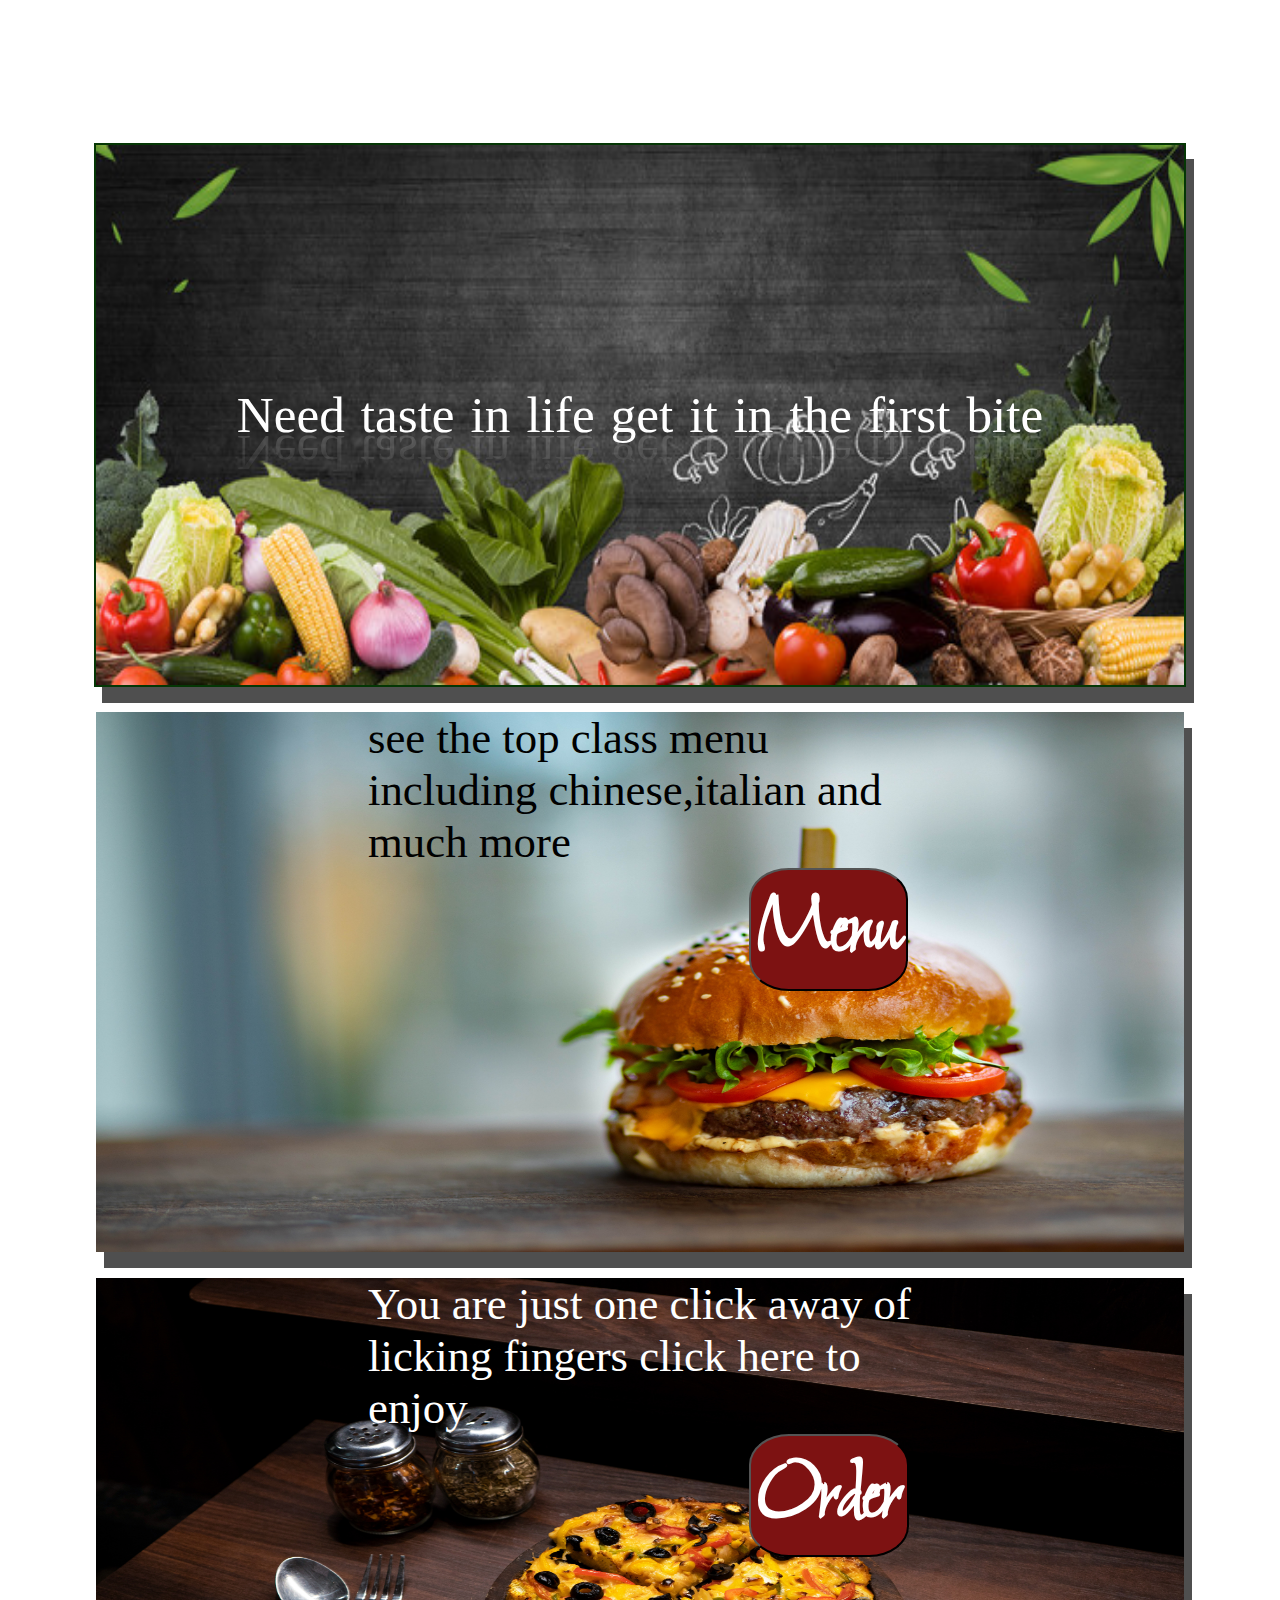
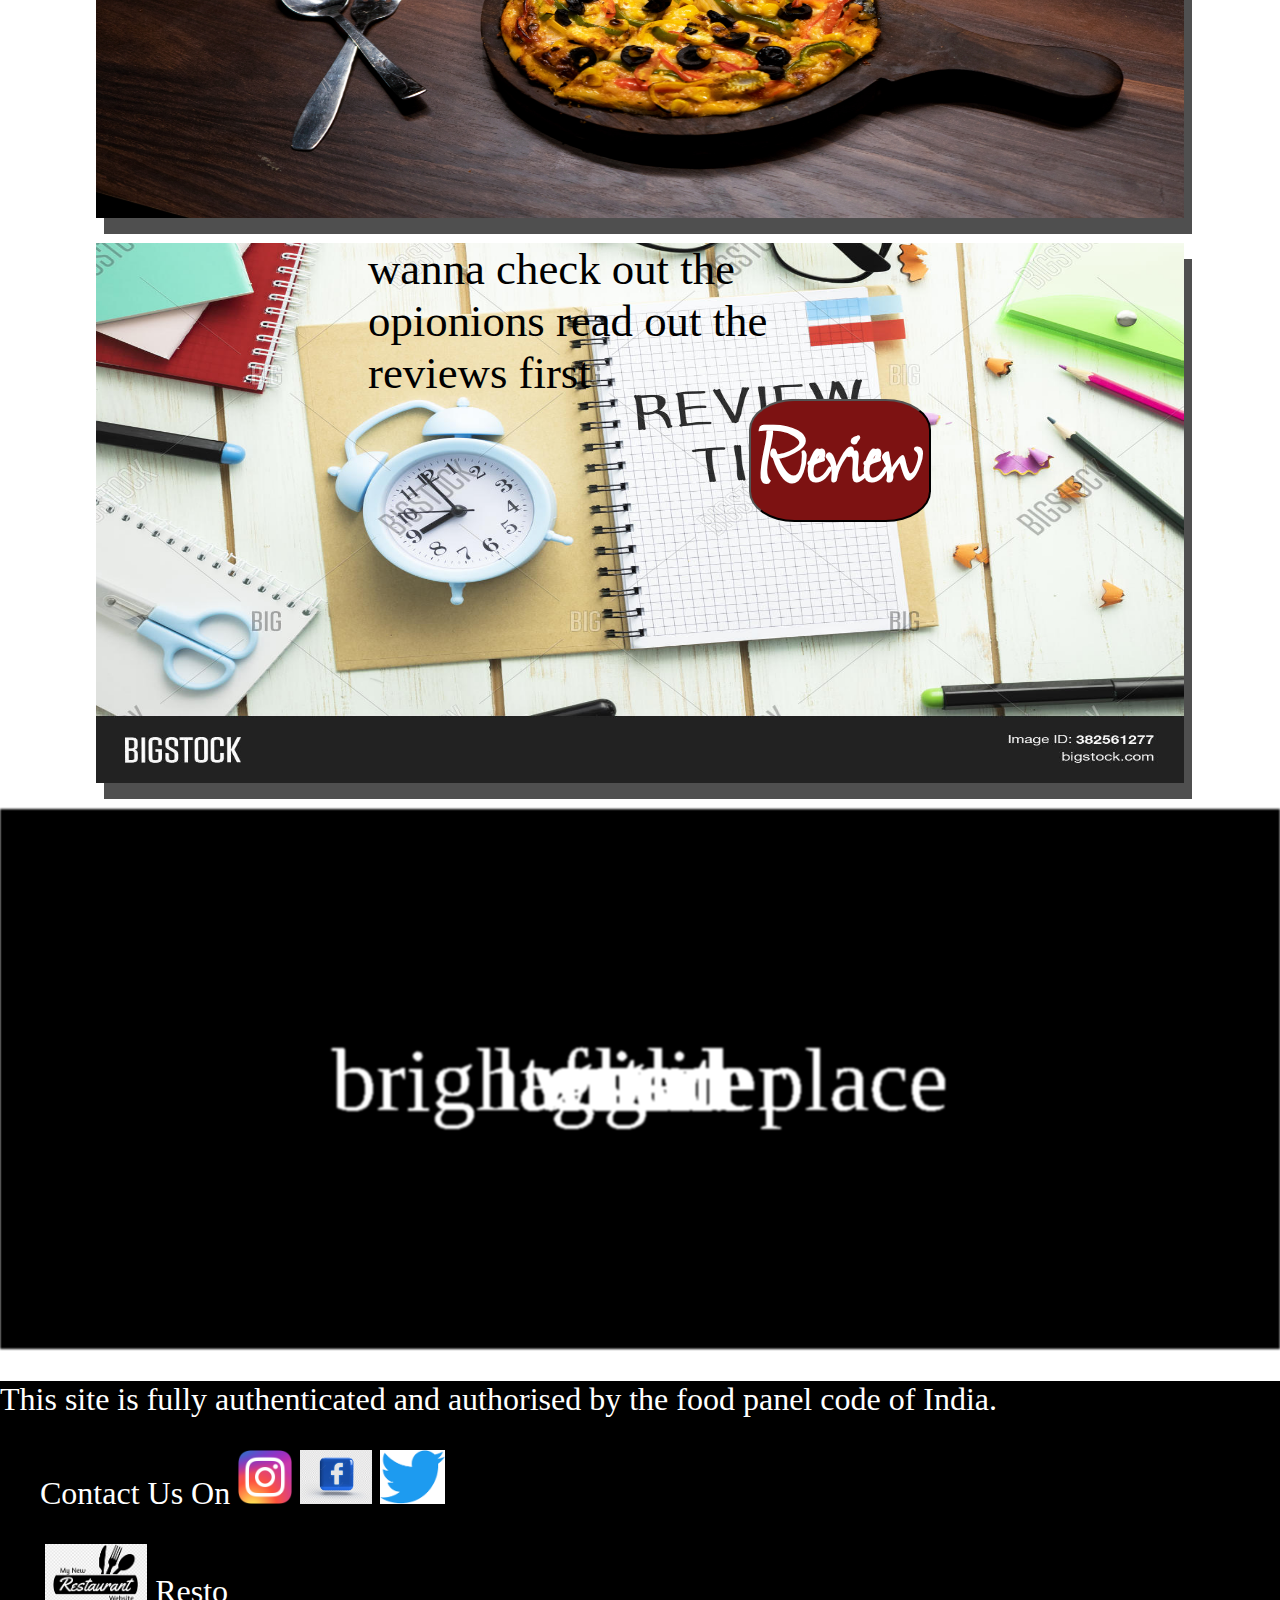
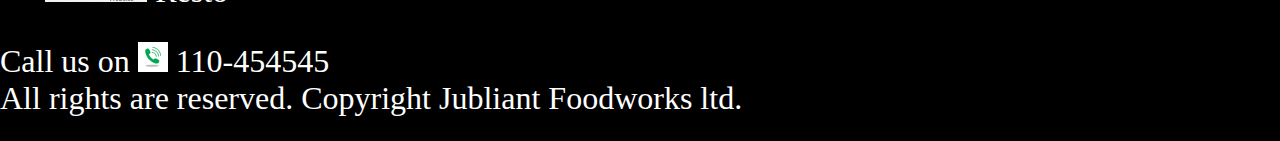
<file: index.html>
<!DOCTYPE html>
<html lang="en">
<head>
    <meta charset="UTF-8">
    <meta http-equiv="X-UA-Compatible" content="IE=edge">
    <meta name="viewport" content="width=device-width, initial-scale=1.0">
    <title>Food For Foodies</title>
    <link rel="stylesheet" href="css/style.css"  >
    <script src="java.js"></script>
    <style>
        #setimg{
            height:60vh;
            width:85%;
            margin: auto;
            margin-top: 2%;
            border:2px solid rgb(5, 55, 5);
            background-image: url('img/sav5.jpg');
            opacity: 120%;
            background-size: 100% 100%;
            animation:change 8s linear infinite; 
            box-shadow:0.5rem 1rem rgba(0, 0, 0, 0.692);   
        }
        /*sav5 is good in black
        /*sav4 is italian
        sav3 is white white delete
        sav2 is again black and white delte
        sav 1 is just like italian wala delete
        */
        @keyframes change {
            20% {background-image: url('img/pexels-kei-scampa-9882299.jpg');opacity: 120%;background-size: 100% 100%;color:black;}
            40% {background-image: url('img/pexels-nikhil-bali-13062513.jpg');opacity: 120%;background-size: 100% 100%;color:white;}
            60% {background-image: url('img/pexels-nataliya-vaitkevich-4815267.jpg');opacity: 120%;background-size: 100% 100%;color:black;}
            80% {background-image: url('img/pexels-helena-lopes-696271.jpg');opacity: 120%;background-size: 100% 100%;color:white;}
        }
        #menintro{
            width:85%;
            margin: auto;
            margin-top:2%;
            margin-bottom: 2%;
            height:60vh;
            background-image: url('img/pexels-valeria-boltneva-1639565.jpg');
            background-size:100% 100%;
            box-shadow:0.5rem 1rem rgba(0, 0, 0, 0.692);
        }
        #orderintro{
            width:85%;
            margin: auto;
            margin-top:2%;
            margin-bottom: 2%;
            height:60vh;
            background-image: url('img/pexels-nikhil-bali-13062513.jpg');
            background-size:100% 100%;
            box-shadow:0.5rem 1rem rgba(0, 0, 0, 0.692);
        }
        #reviewintro{
            width:85%;
            margin: auto;
            margin-top:2%;
            margin-bottom: 2%;
            height:60vh;
            background-image: url('img/review.jpg');
            background-size:100% 100%;
            box-shadow:0.5rem 1rem rgba(0, 0, 0, 0.692);
        }
    </style>


    <script>
        window.alert("Hi check out the latest offers");
    </script>
</head>
<body>
    <header>
        <div class="mid">  
            <nav class="navbar">
                <ul>
                    <li><a href="index.html">Home</a></li>
                    <li><a href="menu.html">Menu</a></li>
                    <li><a href="order.html">Order</a></li>
                    <li><a href="review.html">Review</a></li>
                </ul>
            </nav>
        </div>
    </header>
    <section>
        <div id="setimg">
            <span style="--i:1">Need</span>
            <span style="--i:2">taste</span>
            <span style="--i:3">in</span>
            <span style="--i:4">life</span>
            <span style="--i:5">get</span>
            <span style="--i:6">it</span>
            <span style="--i:7">in</span>
            <span style="--i:8">the</span>
            <span style="--i:9">first</span>
            <span style="--i:10">bite</span>
        </div>
    </section>

    <section>
        <div id="menintro">
            <div id="pmen">
                see the top class menu including chinese,italian and much more
            </div>
            <div class="buttons">
                <button><a href="menu.html">Menu</a></button>
            </div>
        </div>
    </section>
    <section>
        <div id="orderintro">
            <div id="porder" style="color:white">
                You are just one click away of licking fingers
                click here to enjoy
            </div>
            <div class="buttons">
                <button><a href="order.html">Order</a></button>
            </div>
        </div>
    </section>
    <section>
        <div id="reviewintro">
            <div id="preview">
                wanna check out the opionions read out the reviews first
            </div>
            <div class="buttons">
                <button><a href="review.html">Review</a></button>
            </div>
        </div>
    </section>
    <section>
        <div class="morphing">
            <div class="word">laughter</div>
            <div class="word">is</div>
            <div class="word">brightest in place</div>
            <div class="word">where</div>
            <div class="word">food</div>
            <div class="word">is</div>
            <div class="word">good</div>
          </div>
    </section>
    <section>
        <div class="foot">
            <p>This site is fully authenticated and authorised by the food panel code of India.
        <ul id="imgs">Contact Us On 
            <li><a href="#"><img src="img/insta.webp" alt="insta img"></a></li>
            <li><a href="#"><img src="img/fac.webp" alt="facebook img"></a></li>
            <li><a href="#"><img src="img/twitter.png" alt="twitter img"></a></li>
        </ul>
    </p>
        <img src="img/logo1.png" alt="img" id="logoin">
        Resto 
            <p>
                Call us on <img src="img/call.jpg" alt="img" id="callimg" width='30px'> 110-454545
                <br>
                All rights are reserved. Copyright Jubliant Foodworks ltd.
            </p>
        </div>
    </section>
    
</body>
</file>
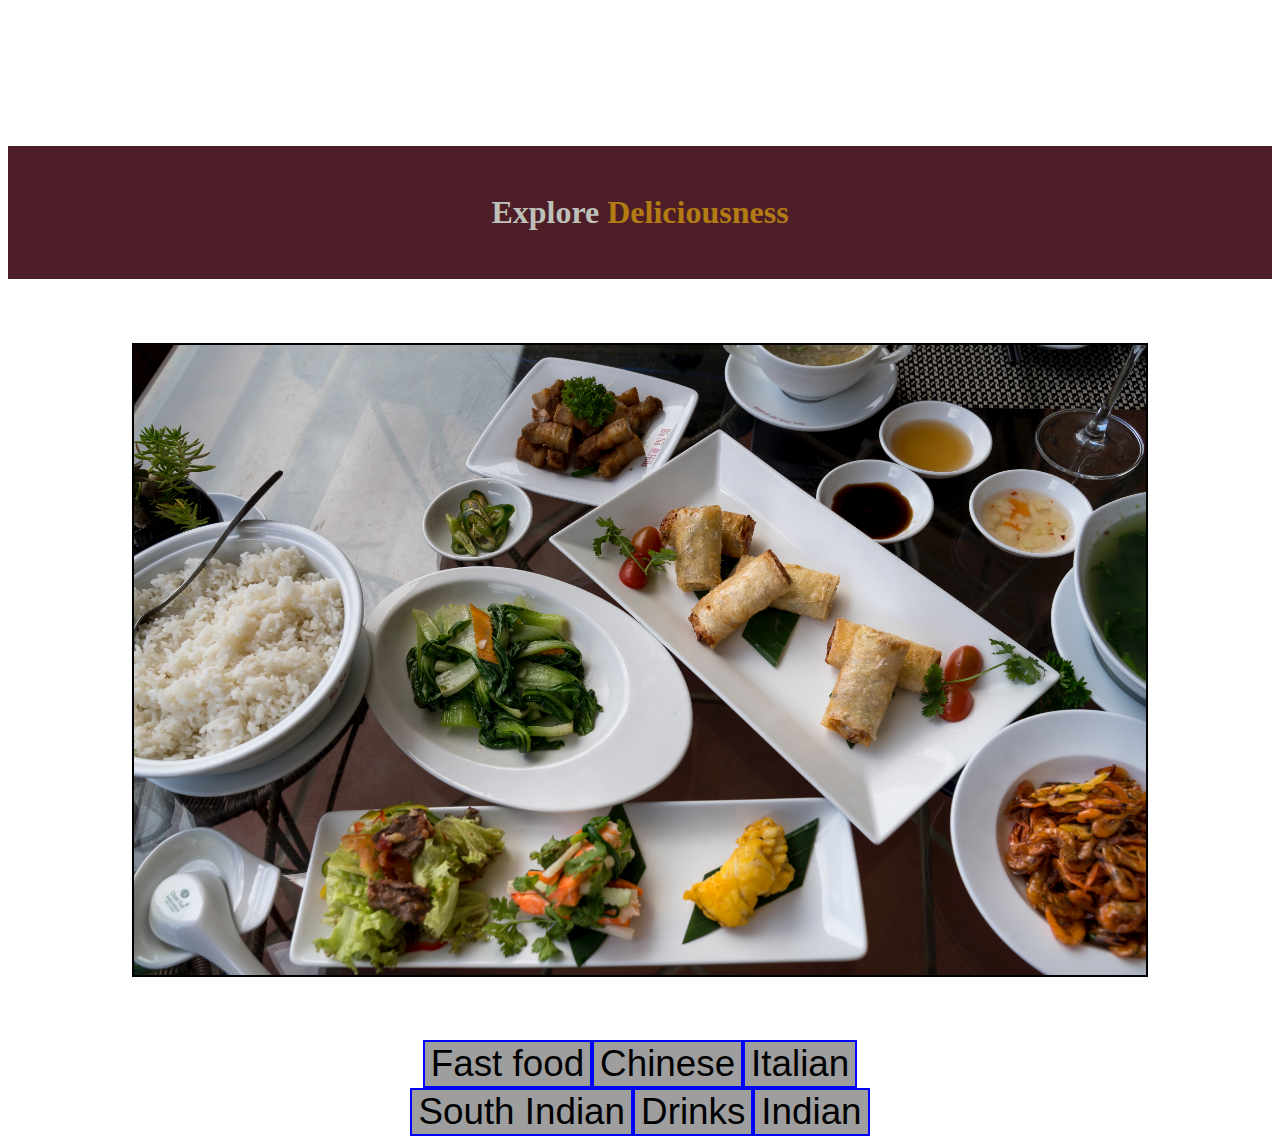
<file: menu.html>
<!DOCTYPE html>
<html lang="en">
<head>
    <meta charset="UTF-8">
    <meta http-equiv="X-UA-Compatible" content="IE=edge">
    <meta name="viewport" content="width=device-width, initial-scale=1.0">
    <title>Menu</title>
    <link href="css/style2.css" rel="stylesheet">
    <script src="java.js"></script>
    <style>
        #imgs{
            height:400px;
            width:80%;
            height:70vh;
            margin:5% auto;
            border:2px solid black;
            background: url('img/men6.jpg');
            background-size:cover;
            animation:example 10s infinite;
        }
        @keyframes example {
            10% {background-image: url('img/men2.jpg');background-size: 100% 100%}
            25% {background-image: url('img/men3.jpg');background-size: 100% 100%}
            50% {background-image: url('img/men4.jpg');background-size: 100% 100%}
            70% {background-image: url('img/men5.jpg');background-size: 100% 100%}  
        }
        
    </style>
    
</head>
<body>
    <header>
        <div class="mid">  
            <nav class="navbar">
                <ul>
                    <li><a href="index.html">Home</a></li>
                    <li><a href="menu.html">Menu</a></li>
                    <li><a href="order.html">Order</a></li>
                    <li><a href="review.html">Review</a></li>
                </ul>
            </nav>
        </div>
        <h1  class="heading" ><span style="color:rgb(189, 192, 184)">Explore </span><span style="color:rgb(179, 123, 20)">Deliciousness</span></h1>
    </header>
    <section>
        <div id="imgs" >
        </div>
    </section>
    <section>
        <div class="options">
            <button class="btnsop" id="fastfoods" onclick="showff()">Fast food</button>
            <button class="btnsop" id="chineses" onclick="showch()">Chinese</button>
            <button class="btnsop" id="italians" onclick="showit()">Italian</button>
            <button class="btnsop" id="southindians"onclick="showsi()">South Indian</button>
            <button class="btnsop" id="drinkss" onclick="showd()">Drinks</button>
            <button class="btnsop" id="indians" onclick="showi()">Indian</button>
        </div>
        <div id="fastfood">
            <table>
                <tr>
                    <td>Burger</td>
                    <td>90</td>
                    <td>veg</td>
                    <td><button >add</button></td>
                </tr>
                <tr>
                    <td>Burger special</td>
                    <td>119</td>
                    <td>Non Veg</td>
                    <td><button >add</button></td>
                </tr>
                <tr>
                    <td>Pizza veg loaded medium</td>
                    <td>199</td>
                    <td>Veg</td>
                    <td><button>add</button></td>
                </tr>
                <tr>
                    <td>Pizza onion and capsicum</td>
                    <td>129</td>
                    <td>Veg</td>
                    <td><button>add</button></td>
                </tr>
                <tr>
                    <td>Pizza nonveg topping</td>
                    <td>159</td>
                    <td>Non veg</td>
                    <td><button>add</button></td>
                </tr>

            </table>
        </div>
        <div id="chinese">
            <table>
                <tr>
                    <td>Spring roll</td>
                    <td>80</td>
                    <td>Veg</td>
                    <td><button>add</button></td>
                </tr>
                <tr>
                    <td>Chowmein</td>
                    <td>80</td>
                    <td>Veg</td>
                    <td><button>add</button></td>
                </tr>
                <tr>
                    <td>Dumplings 8 pieces</td>
                    <td>120</td>
                    <td>Non Veg</td>
                    <td><button>add</button></td>
                </tr>
                <tr>
                    <td>Tofu salad</td>
                    <td>199</td>
                    <td>Non Veg</td>
                    <td><button>add</button></td>
                </tr>
                <tr>
                    <td>Chicken Soup</td>
                    <td>249</td>
                    <td>Non Veg</td>
                    <td><button>add</button></td>
                </tr>

            </table>
        </div>
        <div id="italian">
            <table>
                <tr>
                    <td>Truffle</td>
                    <td>80</td>
                    <td>Veg</td>
                    <td><button>add</button></td>
                </tr>
                <tr>
                    <td>Pasta</td>
                    <td>100</td>
                    <td>Veg</td>
                    <td><button>add</button></td>
                </tr>
                <tr>
                    <td>Arancini(fried rice ball)</td>
                    <td>149</td>
                    <td>Veg</td>
                    <td><button>add</button></td>
                </tr>
                <tr>
                    <td>Focassia</td>
                    <td>139</td>
                    <td>Veg</td>
                    <td><button>add</button></td>
                </tr>
                <tr>
                    <td>Lasagna</td>
                    <td>129</td>
                    <td>Veg</td>
                    <td><button>add</button></td>
                </tr>
            </table>

        </div>
        <div id="southindian">
            <table>
                <tr>
                    <td>Idli sambhar</td>
                    <td>120</td>
                    <td>Veg</td>
                    <td><button>add</button></td>
                </tr>
                <tr>
                    <td>Masala Dosa</td>
                    <td>130</td>
                    <td>Veg</td>
                    <td><button>add</button></td>
                </tr>
                <tr>
                    <td>Rasam</td>
                    <td>119</td>
                    <td>Veg</td>
                    <td><button>add</button></td>
                </tr>
                
            </table>
        </div>
        <div id="drinks">
            <table>
                <tr>
                    <td>Strawberry Shake</td>
                    <td>100</td>
                    <td>Veg</td>
                    <td><button>add</button></td>
                </tr>
                <tr>
                    <td>Mango Shake</td>
                    <td>100</td>
                    <td>Veg</td>
                    <td><button>add</button></td>
                </tr>
                <tr>
                    <td>Cold Coffee</td>
                    <td>100</td>
                    <td>Veg</td>
                    <td><button>add</button></td>
                </tr>
                <tr>
                    <td>Chocolate Shake</td>
                    <td>100</td>
                    <td>Veg</td>
                    <td><button>add</button></td>
                </tr>
            </table>

        </div>
        <div id="indian">
            <table>
                <tr>
                    <td>Chicken Curry</td>
                    <td>250</td>
                    <td>Non Veg</td>
                    <td><button>add</button></td>
                </tr>
                <tr>
                    <td>Fish Curry</td>
                    <td>349</td>
                    <td>Non Veg</td>
                    <td><button>add</button></td>
                </tr>
                <tr>
                    <td>Rice</td>
                    <td>100</td>
                    <td>Veg</td>
                    <td><button>add</button></td>
                </tr>
            </table>

        </div>
    </section>
  
</body>
</html>
</file>
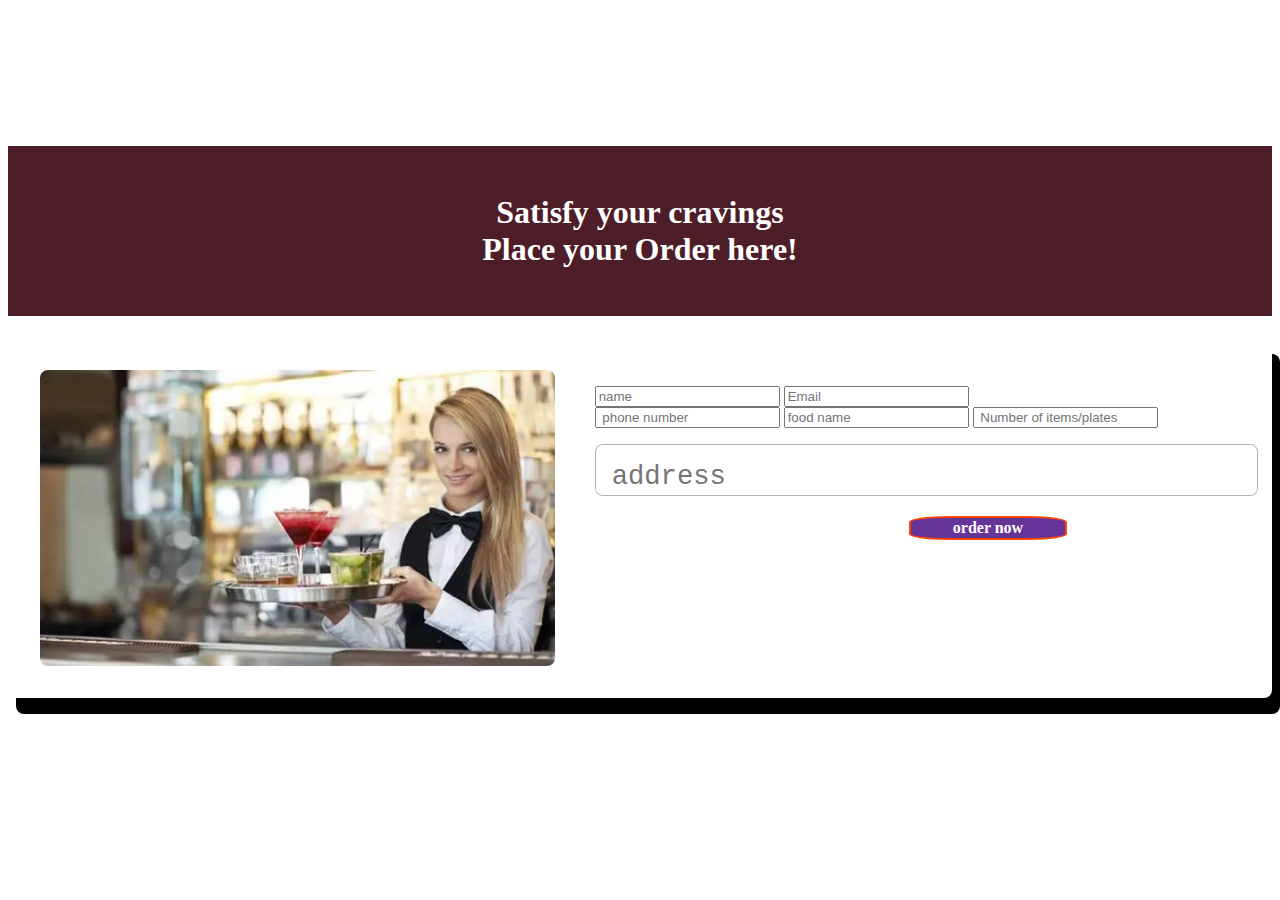
<file: order.html>
<!DOCTYPE html>
<html lang="en">
<head>
    <meta charset="UTF-8">
    <meta http-equiv="X-UA-Compatible" content="IE=edge">
    <meta name="viewport" content="width=device-width, initial-scale=1.0">
    <title>order</title>
    <link rel="stylesheet" href="css/styleorder.css">
    <script src="java.js"></script>
</head>


<body>
   <section class="order" id="order">
    <header>
    <div class="mid">  
        <nav class="navbar">
            <ul>
                <li><a href="index.html">Home</a></li>
                <li><a href="menu.html">Menu</a></li>
                <li><a href="order.html">Order</a></li>
                <li><a href="review.html">Review</a></li>
            </ul>
        </nav>
    </div>
    <h1 class="heading"><span>Satisfy your cravings <br> Place your Order here!</span></h1> 
  </header>
   
   
    <div class="row">
        <div class="image">
            <img src="img\fimg-waitress.webp" alt="">
        </div>
     <div display="inline">
        <form action="">
            <div class="inputBox">
                <input type="text" placeholder="name">
                <input type="email" placeholder="Email">

            </div>
            <div class="input box">
                <input type="number" placeholder=" phone number">
                <input type="text" placeholder="food name">
                <input type="number" placeholder=" Number of items/plates">
            </div>
            <textarea placeholder="address" id="" cols="30" rows="10"></textarea>
            <input type="submit" value="order now" class="button" onclick="myfun()">
        </form>
     </div>
    </div>
   </section>

</body>
</html>
</file>
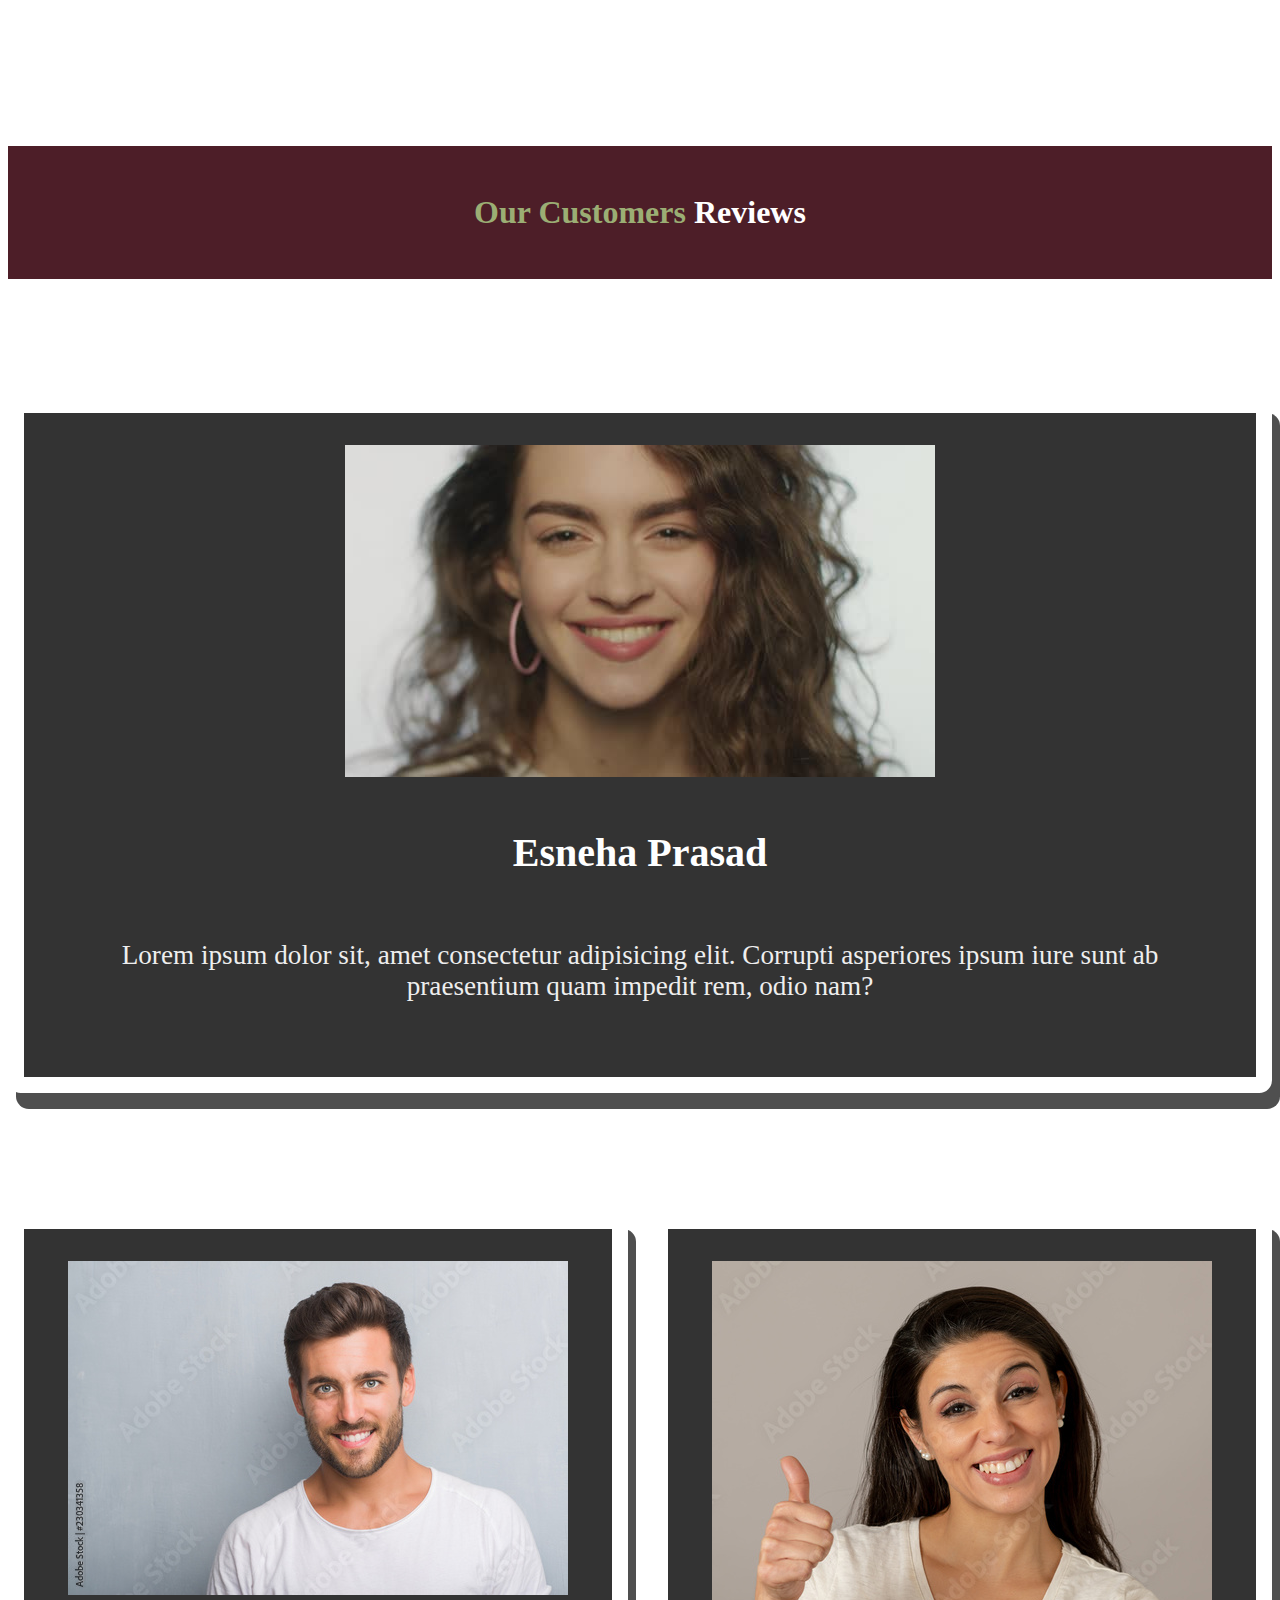
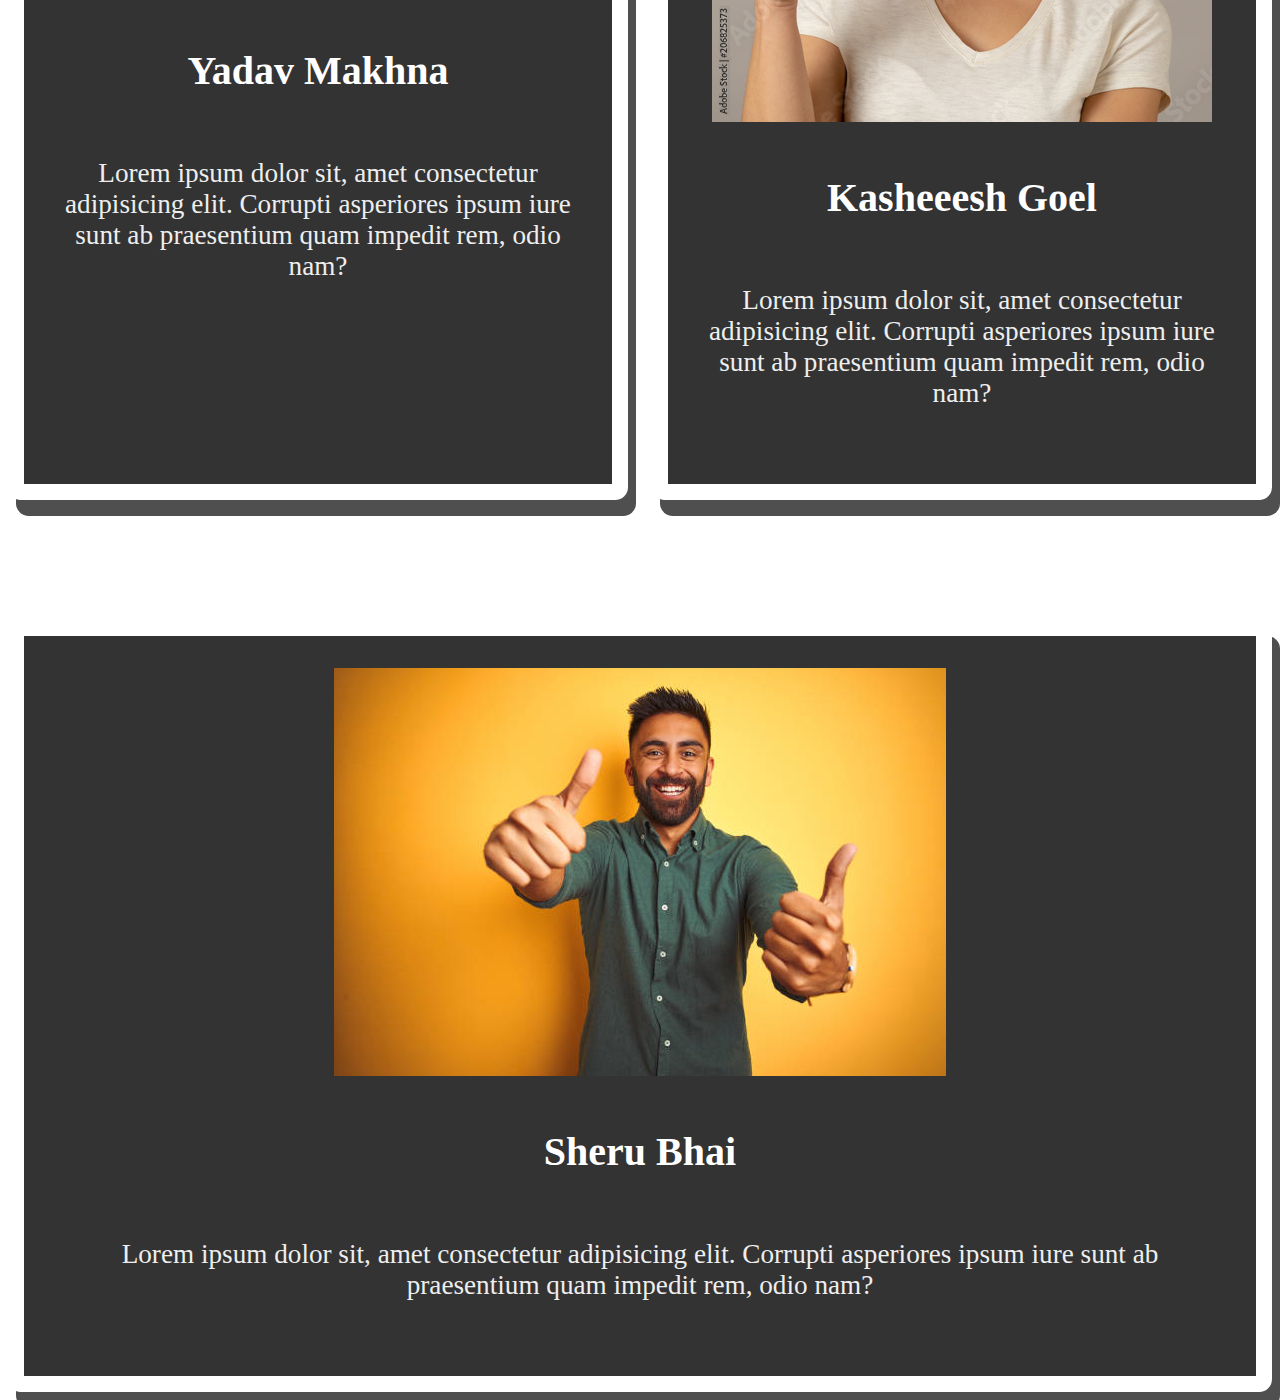
<file: review.html>
<!DOCTYPE html>
<html lang="en">
<head>
    <meta charset="UTF-8">
    <meta http-equiv="X-UA-Compatible" content="IE=edge">
    <meta name="viewport" content="width=device-width, initial-scale=1.0">
    <title>review</title>
    <link rel="stylesheet" href="css/stylereview.css">
</head>
<header>
    <div class="mid">  
        <nav class="navbar">
            <ul>
                <li><a href="index.html">Home</a></li>
                <li><a href="menu.html">Menu</a></li>
                <li><a href="order.html">Order</a></li>
                <li><a href="review.html">Review</a></li>
            </ul>
        </nav>
    </div>
    <h1  class="heading" ><span style="color:rgb(155, 174, 116)">Our Customers </span><span style="color:white">Reviews</span></h1>
</header>
<body>
    <section class="review" id="review">
        
        <div class="box-container">
            <div class="box"> 
                <img src="img/revpic1.jpg" alt="">
                <h3>Esneha Prasad</h3>
                <div class="stars">
                  <i class="fas fa-star"></i>
                  <i class="fas fa-star"></i>
                  <i class="fas fa-star"></i>   
                  <i class="fas fa-star"></i>
                  <i class="far fa-star"></i>
                    
                </div>
                <p>Lorem ipsum dolor sit, amet consectetur adipisicing elit. Corrupti asperiores ipsum iure sunt ab praesentium quam impedit rem, odio nam?</p>
            </div>
            <div class="box"> 
                <img src="img/revpic2.jpg" alt="">
                <h3>Yadav Makhna </h3>
                <div class="stars">
                    <span class="fa fa-star checked"></span>
                    <span class="fa fa-star checked"></span>
                    <span class="fa fa-star checked"></span>
                    <span class="fa fa-star"></span>
                    <span class="fa fa-star"></span>

                </div>
                <p >Lorem ipsum dolor sit, amet consectetur adipisicing elit. Corrupti asperiores ipsum iure sunt ab praesentium quam impedit rem, odio nam?</p>
            </div>
    
            <div class="box"> 
                <img src="img/revpic3.jpg" alt="">
                <h3>Kasheeesh Goel</h3>
                <div class="stars">
                    <i class="fas fa-star"></i>
                    <i class="fas fa-star"></i>
                    <i class="fas fa-star"></i>
                    <i class="fas fa-star"></i>
                    <i class="far fa-star"></i>
                </div>
                <p>Lorem ipsum dolor sit, amet consectetur adipisicing elit. Corrupti asperiores ipsum iure sunt ab praesentium quam impedit rem, odio nam?</p>
            </div>

            
            <div class="box"> 
                <img src="img/revpic4.jpg" alt="">
                <h3>Sheru Bhai</h3>
                <div class="stars">
                    <i class="fas fa-star"></i>
                    <i class="fas fa-star"></i>
                    <i class="fas fa-star"></i>
                    <i class="fas fa-star"></i>
                    <i class="far fa-star"></i>
                </div>
                <p>Lorem ipsum dolor sit, amet consectetur adipisicing elit. Corrupti asperiores ipsum iure sunt ab praesentium quam impedit rem, odio nam?</p>
            </div>

        </div>

    </section>
   
</body>
</html>
</file>
<file: css/style.css>
@import url('https://fonts.googleapis.com/css2?family=Shalimar&display=swap');


/*CSS VARIABLES*/
:root{
    --header-height:59px;
}
body {
    margin:0;
    overflow: scroll;
    height:100%;
}

/*Header styling*/
.mid{
    display: flex;
    flex-wrap: wrap;
    align-items: center;
    animation:myplan 5s infinite;
}
@keyframes myplan {
    from{background-color: rgb(209, 209, 209);}
    to{background-color: rgb(104, 7, 7);}
}
.mid .navbar{
    margin:auto;
}
.mid .navbar ul{
    display:flex;
}
.mid .navbar ul li{
    list-style: none;
    padding:1.5rem;
}
.mid .navbar ul li a{
    text-decoration: none;
    font-size:2rem;
    color:white;
}
.mid .navbar ul li a:hover{
    display:inlne-block;
    background-color: black;
    border:2px solid white;
    border-radius: 20%;
    padding:1.8rem;
    transition: 0.3s;
}

/**/
#setimg{
    display:flex;
    flex-wrap: wrap;
    align-items: center;
    justify-content: center;
    color:rgb(255, 255, 255);
    font-size: 3.2rem;
    
}
#setimg span{
    position: relative;
    -webkit-box-reflect: below -20px linear-gradient(transparent, rgba(0,0,0,.2));
    display: inline-block;
    margin:8px;
    animation: waviy 1s infinite;
    animation-delay: calc(.1s * var(--i));
}

@keyframes waviy {
    0%,40%,100% {
      transform: translateY(0)
    }
    20% {
      transform: translateY(-20px)
    }
  }

#pmen,#porder,#preview{
    display:flex;
    flex-wrap: wrap;
    margin:auto auto;
    width:50%;
    font-size:2.8rem;
}
.buttons{
    width:20%;
    margin:auto 60%;
}
.buttons button{
    cursor:pointer;
    border-radius: 25%;
    font-family: 'Shalimar';
    font-weight: bolder;
    font-size: 6rem;
    background-color: rgb(125, 18, 18);
    color:white;
}
.buttons a{
    text-decoration: none;
    color:white;
}
.buttons a:visited{
    color:white;
}
.buttons button:hover{
    background-color: black;
    font-size: 6vw;
}
  
  .morphing {
    height:60vh;
    position: relative;
    font-size: 7vw;
    background-color: #000;
    color: #fff;
    filter: contrast(25) blur(1px);
  }
  
  .word {
    position: absolute;
    top: 50%; left: 50%;
    transform: translate(-50%, -50%);
    animation: word 16s infinite ease-in-out;
  }
    :nth-child(1) {
        animation-delay: -16s;
   }
    :nth-child(2) {
        animation-delay: -14s;
   }
    :nth-child(3) {
        animation-delay: -12s;
   }
    :nth-child(4) {
        animation-delay: -10s;
   }
    :nth-child(5) {
        animation-delay: -8s;
   }
    :nth-child(6) {
        animation-delay: -6s;
   }
    :nth-child(7) {
        animation-delay: -4s;
   }
  
    @keyframes word {
      0%, 5%, 100% { filter: blur(0px); opacity: 1; }        
      20%, 80% { filter: blur(1em); opacity: 0; }        
    }
  


.foot{
    height:40vh;
    background-color: black;
    color:white;
    font-size: 2rem;
    font-weight: lighter;
}
.foot #imgs li img{
    height:6vh;
}
.foot #imgs li{
    display:inline;
}
#logoin{
    width:8%;
    margin-left:3.5%;
}
</file>
<file: css/style2.css>
.mid{
    display: flex;
    flex-wrap: wrap;
    align-items: center;
    animation:myplan 5s infinite;
}
@keyframes myplan {
    from{background-color: rgb(209, 209, 209);}
    to{background-color: rgb(104, 7, 7);}
}
.mid .navbar{
    margin:auto;
}
.mid .navbar ul{
    display:flex;
}
.mid .navbar ul li{
    list-style: none;
    padding:1.5rem;
}
.mid .navbar ul li a{
    text-decoration: none;
    font-size:2rem;
    color:white;
}
.mid .navbar ul li a:hover{
    display:inlne-block;
    background-color: black;
    border-radius: 20%;
    padding:1.8rem;
    transition: 0.3s;
}
.heading{
    text-align: center;
    padding: 3rem;
    background-color: rgb(77, 30, 40);
    
}

.options{
    display:flex;
    margin: auto;
    width:50%;
    justify-content: center;
    flex-wrap:wrap;
}
.btnsop{
    font-size:2.3rem;
    border:2px solid blue;
    background-color: rgb(158, 158, 158);
}
.btnsop:hover{
    cursor:pointer;
    color:white;
    background-color: rgb(137, 25, 25);
}

#fastfood , #chinese , #mexican, #italian, #southindian, #indian, #drinks{
    width:60vw;
    margin:4%;
    display:none;
    background-color: black;
    color:white;
    font-size:2.5rem;
}
table td button{
    font-family:'Shalimar';
    font-weight:bold;
    font-size:2rem;
}
td{
    padding:0.6vw;
}
</file>
<file: css/styleorder.css>
.mid{
    display: flex;
    flex-wrap: wrap;
    align-items: center;
    animation:myplan 5s infinite;
}
@keyframes myplan {
    from{background-color: rgb(209, 209, 209);}
    to{background-color: rgb(104, 7, 7);}
}
.mid .navbar{
    margin:auto;
}
.mid .navbar ul{
    display:flex;
}
.mid .navbar ul li{
    list-style: none;
    padding:1.5rem;
}
.mid .navbar ul li a{
    text-decoration: none;
    font-size:2rem;
    color:white;
}
.mid .navbar ul li a:hover{
    display:inlne-block;
    background-color: black;
    border:2px solid white;
    border-radius: 20%;
    padding:1.8rem;
    transition: 0.3s;
}
.heading{
    text-align: center;
    padding: 3rem;
    background-color: rgb(77, 30, 40);
    color:white;
}

.order .row {
    padding: 2rem;
    box-shadow: 0.5rem 1rem rgba(0,0,0,1);
    background:#fff;
    display: flex;
    flex-wrap: wrap;
    gap:1.5rem;
    border-radius:.5rem;
 }
 .order .row .image{
    flex: 1 1 30rem;
  }
  .order .row form{
    flex: 1 1 50rem;
    padding: 1rem;
  }
  .order .row .image img{
    height: 100%;
    width:100%;
    object-fit: cover;
    border-radius:.5rem;
    
  }
  .order .row form.inputBox{
   display: flex;
   justify-content: space-between;
   flex-wrap: wrap;
  }
 .order .row form.inputBox input, .order .row form textarea{ 
  padding: 1rem;
  margin: 1rem 0;
  font-size: 1.7rem;
  color: #333;
  border: .1rem solid rgba(0,0,0,.3);
  border-radius: .5rem;
  width: 49%;
 }
 .order .row form textarea{
    width: 100%;
    resize: none;
    height: 1.15rem;
 }
 .order .row form .button{
  background: rebeccapurple;
  border:2px solid orangered;
 }
 .button{
    width:25%;
    margin:auto 50%;
}
.button{
    cursor:pointer;
    border-radius: 25%;
    font-family: 'Shalimar';
    font-weight: bolder;
    font-size: 1rem;
    background-color: rgb(125, 18, 54);
    color:white;
}
 .order .row form .button:hover{
  background:rgb(139, 23, 81) ;
  color:white;
 }
 .button a{
    text-decoration: none;
    color:white;
}
.button a:visited{
    color:white;
}
</file>
<file: css/stylereview.css>
.mid{
    display: flex;
    flex-wrap: wrap;
    align-items: center;
    animation:myplan 5s infinite;
}
@keyframes myplan {
    from{background-color: rgb(209, 209, 209);}
    to{background-color: rgb(104, 7, 7);}
}
.mid .navbar{
    margin:auto;
}
.mid .navbar ul{
    display:flex;
}
.mid .navbar ul li{
    list-style: none;
    padding:1.5rem;
}
.mid .navbar ul li a{
    text-decoration: none;
    font-size:2rem;
    color:white;
}
.mid .navbar ul li a:hover{
    display:inlne-block;
    background-color: black;
    border:2px solid white;
    border-radius: 20%;
    padding:1.8rem;
    transition: 0.3s;
}
.heading{
    text-align: center;
    padding: 3rem;
    background-color: rgb(77, 30, 40);
    
}
.review .box-container{
    display:flex;
    flex-wrap: wrap;
    gap: 1.5rem;
}

.review .box-container .box{
      text-align: center;
      padding: 2rem;
      border:1rem solid #fff;
      box-shadow:0.5rem 1rem rgba(0, 0, 0, 0.692);
      border-radius:.8rem;
      flex:1 1 30rem;
      background-color: #333;
      margin-top: 6rem;

}
.review .box-container .box .img{
    height: 12rem;
    width: 12rem;
    border-radius: 50%;
    border:1rem solid #fff;
    margin-top: -8rem;
    object-fit: cover;
}
.review .box-container .box h3{
    font-size: 2.5rem;
    color: #fff;
    padding: .5rem 0;
}
.checked {
    color: orange;
  }
.review .box-container .box p{
    font-size: 1.7rem;
    color: #eee;
    padding: 1rem 0;
}
</file>
